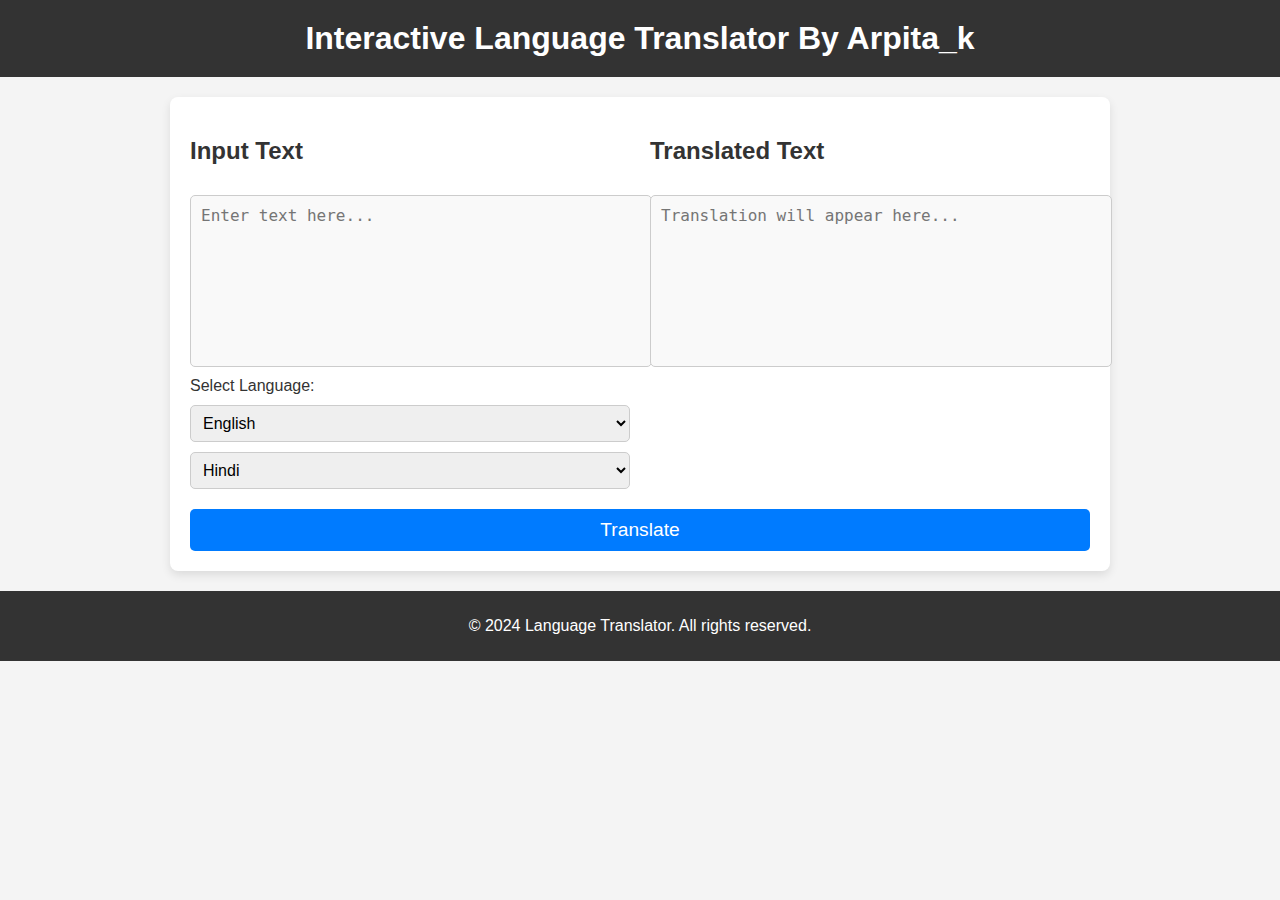
<file: index.html>
<!DOCTYPE html>
<html lang="en">

<head>
    <meta charset="UTF-8">
    <meta name="viewport" content="width=device-width, initial-scale=1.0">
    <title>Interactive Language Translator</title>
    <link rel="stylesheet" href="styles.css">
</head>

<body>
    <header>
        <h1>Interactive Language Translator By Arpita_k</h1>
    </header>

    <main>
        <div class="translator">
            <div class="input-section">
                <h2>Input Text</h2>
                <textarea placeholder="Enter text here..." id="input-text"></textarea>
                <label for="language-select">Select Language:</label>

                <select id="language-select">
                    <h2>International-languages</h2>
                    <option value="en">English</option>
                    <option value="es">Spanish</option>
                    <option value="fr">French</option>
                    <option value="de">German</option>
                    <option value="zh">Chinese</option>
                </select>
                <select id="language-select">
                    <h2>International-languages</h2>
                    <option value="en">Hindi</option>
                    <option value="es">Marathi</option>
                    <option value="fr">Kannada</option>
                    <option value="de">Tamil</option>
                    <option value="zh">Urdu</option>
                </select>
            </div>
            <div class="output-section">
                <h2>Translated Text</h2>
                <textarea id="output-text" placeholder="Translation will appear here..." readonly></textarea>
            </div>
            <button class="translate-button">Translate</button>
        </div>
    </main>

    <footer>
        <p>&copy; 2024 Language Translator. All rights reserved.</p>
    </footer>
</body>

</html>
</file>
<file: styles.css>
/* General Styles */
body {
    font-family: Arial, sans-serif;
    margin: 0;
    padding: 0;
    box-sizing: border-box;
    background: #f4f4f4;
    color: #333;
    background-image: url("https://f5b623aa.delivery.rocketcdn.me/wp-content/uploads/elementor/thumbs/Blog_Exploring-Natural-Language-Processing-in-Translation-qmegpcuhtaseygovm7jedjglrp2tvtc68ev68r6p6o.jpg");
}

header {
    text-align: center;
    background: #333;
    color: white;
    padding: 20px 0;
}

header h1 {
    font-size: 2rem;
    margin: 0;
}

main {
    max-width: 900px;
    margin: 20px auto;
    padding: 20px;
    background: white;
    border-radius: 8px;
    box-shadow: 0 4px 10px rgba(0, 0, 0, 0.1);
}

/* Translator Section */
.translator {
    display: grid;
    grid-template-columns: 1fr 1fr;
    gap: 20px;
}

.input-section,
.output-section {
    display: flex;
    flex-direction: column;
    gap: 10px;
}

textarea {
    width: 100%;
    height: 150px;
    padding: 10px;
    font-size: 1rem;
    border: 1px solid #ccc;
    border-radius: 5px;
    resize: none;
    background: #f9f9f9;
}

textarea:focus {
    outline: none;
    border-color: #007bff;
    background: #fff;
}

select {
    padding: 8px;
    font-size: 1rem;
    border: 1px solid #ccc;
    border-radius: 5px;
}
button.translate-button {
    grid-column: span 2;
    padding: 10px 20px;
    font-size: 1.2rem;
    color: white;
    background: #007bff;
    border: none;
    border-radius: 5px;
    cursor: pointer;
    transition: background 0.3s;
}

button.translate-button:hover {
    background: #0056b3;
}

/* Footer */
footer {
    text-align: center;
    margin-top: 20px;
    padding: 10px 0;
    background: #333;
    color: white;
}

/* Responsive Design */
@media (max-width: 768px) {
    .translator {
        grid-template-columns: 1fr;
    }

    button.translate-button {
        grid-column: span 1;
    }
}
</file>
